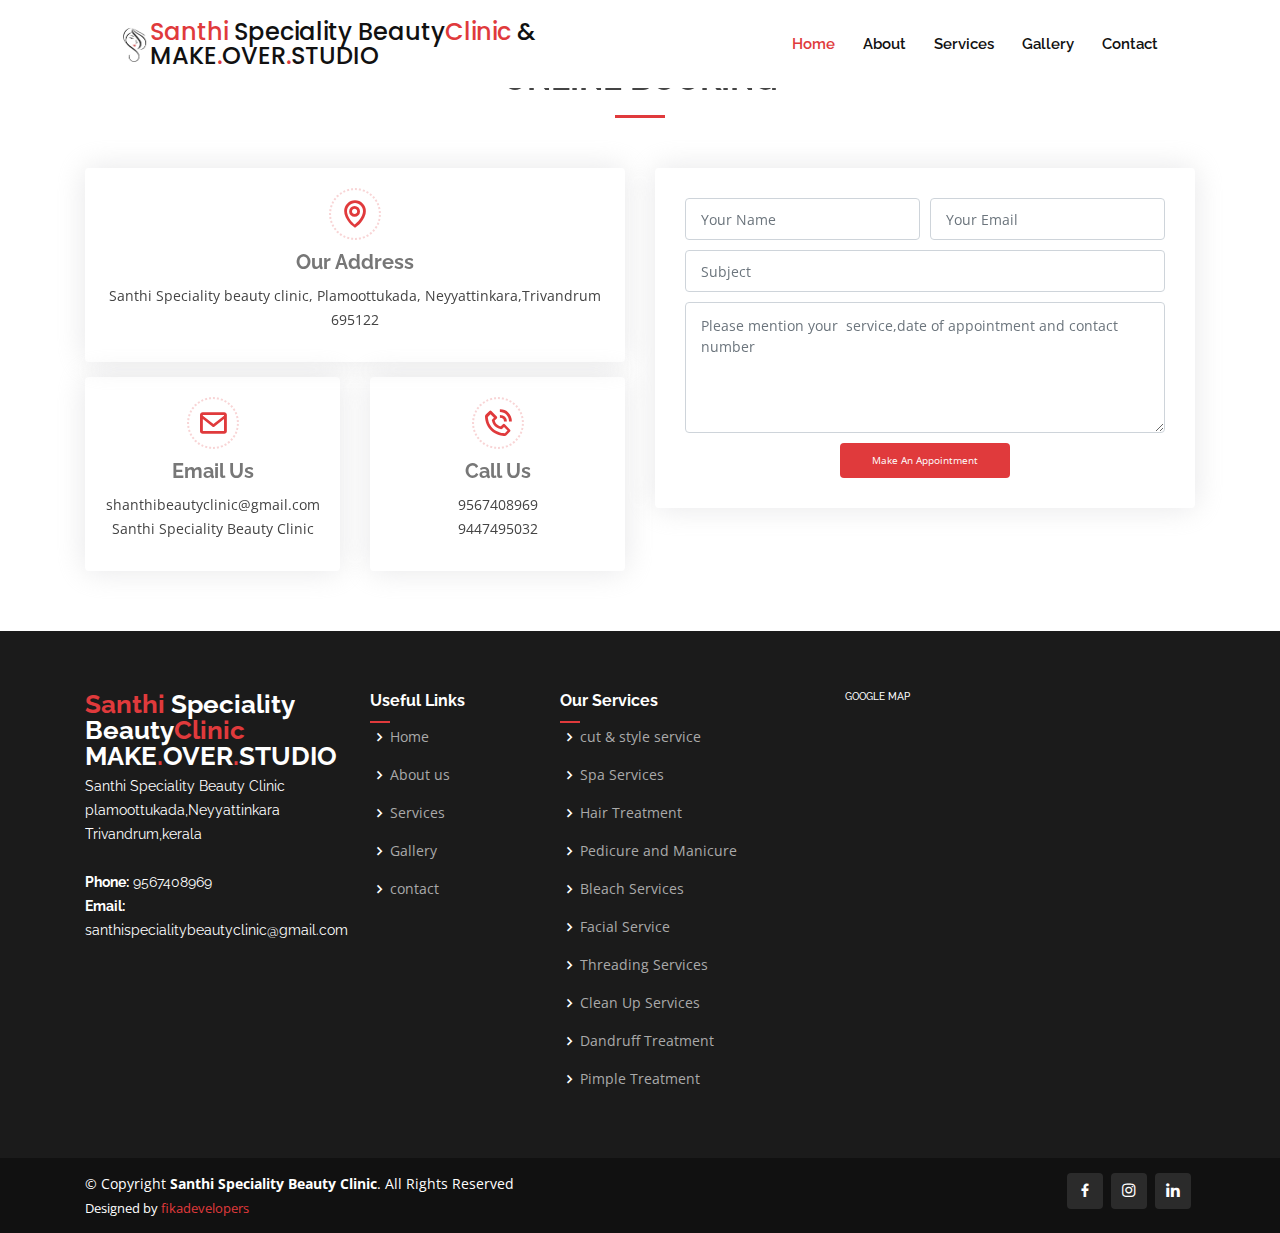
<file: appointment.html>
<!DOCTYPE html>
<html lang="en">

<head>
	<meta charset="utf-8">
	<meta http-equiv="X-UA-Compatible" content="IE=edge">
	<meta name="viewport" content="width=device-width, initial-scale=1">
	<!-- The above 3 meta tags *must* come first in the head; any other head content must come *after* these tags -->

	<title> Online Booking </title>

	<!-- Google font -->
	<link href="https://fonts.googleapis.com/css?family=Cabin:400,700" rel="stylesheet">

	<!-- Bootstrap -->
	<link type="text/css" rel="stylesheet" href="css/bootstrap.min.css" />

	<!-- Custom stlylesheet -->
	<link type="text/css" rel="stylesheet" href="css/style.css" />

	<!-- HTML5 shim and Respond.js for IE8 support of HTML5 elements and media queries -->
	<!-- WARNING: Respond.js doesn't work if you view the page via file:// -->
	<!--[if lt IE 9]>
		  <script src="https://oss.maxcdn.com/html5shiv/3.7.3/html5shiv.min.js"></script>
		  <script src="https://oss.maxcdn.com/respond/1.4.2/respond.min.js"></script>
		<![endif]-->
<!-- Favicons -->
<link href="assets/img/LOGO.png" rel="icon">
<link href="assets/img/LOGO.png" rel="apple-touch-icon">

<!-- Google Fonts -->
<link href="https://fonts.googleapis.com/css?family=Open+Sans:300,300i,400,400i,600,600i,700,700i|Raleway:300,300i,400,400i,500,500i,600,600i,700,700i|Poppins:300,300i,400,400i,500,500i,600,600i,700,700i" rel="stylesheet">

<!-- Vendor CSS Files -->
<link href="assets/vendor/bootstrap/css/bootstrap.min.css" rel="stylesheet">
<link href="assets/vendor/icofont/icofont.min.css" rel="stylesheet">
<link href="assets/vendor/boxicons/css/boxicons.min.css" rel="stylesheet">
<link href="assets/vendor/owl.carousel/assets/owl.carousel.min.css" rel="stylesheet">
<link href="assets/vendor/remixicon/remixicon.css" rel="stylesheet">
<link href="assets/vendor/venobox/venobox.css" rel="stylesheet">
<link href="assets/vendor/aos/aos.css" rel="stylesheet">

<!-- Template Main CSS File -->
<link href="assets/css/style.css" rel="stylesheet">
<!--ajax library-->
<script src="https://ajax.googleapis.com/ajax/libs/jquery/3.5.1/jquery.min.js"></script>
</head>

<body>
   <!-- ======= Header ======= -->
   <header id="header" class="fixed-top">
    <div class="container-fluid">
      <div class="row justify-content-center">
        <div class="col-xl-10 d-flex align-items-center">
          <a href="index.html" class="logo mr-auto"><img src="assets/img/LOGO.png" alt=""><h1 class="logo mr-auto"><a href="index.html"><span>Santhi</span> Speciality Beauty<span>Clinic</span> & MAKE<span>.</span>OVER<span>.</span>STUDIO</a></h1></a>
          <!-- Uncomment below if you prefer to use an image logo -->
          <!-- <a href="index.html" class="logo mr-auto"><img src="assets/img/logo.png" alt=""></a>-->
&nbsp&nbsp&nbsp
          <nav class="nav-menu d-none d-lg-block">
            <ul>
              <li class="active"><a href="index.html">Home</a></li>
              <li><a href="./#about">About</a></li>
              <li><a href="./#services">Services</a></li>
              <li><a href="./#portfolio">Gallery</a></li>
              <li><a href="./#contact">Contact</a></li>
            </ul>
          </nav><!-- .nav-menu -->

          
        </div>
      </div>

    </div>
  </header><!-- End Header -->
<!--	<div id="booking" class="section">
		<div class="section-center">
			<div class="container">
				<div class="row">
					<div class="booking-form">
						<div class="booking-bg"></div>
						<form action=""  id="submit-form" >
							<div class="form-header">
								<h2></h2>
							</div>
							<div class="row">
								<div class="col-md-6">
									<div class="form-group">
										<span class="form-label">Appointment's Date</span>
										<input class="form-control" type="date" required>
									</div>
								</div>
								<div class="col-md-6">
									<div class="form-group">
										<span class="form-label">Appointment's Time</span>
										<input class="form-control" type="time" required>
									</div>
								</div>
							</div>
							<div class="row">
								<div class="col-md-6">
									<div class="form-group">
										<span class="form-label">Firstname</span>
										<input class="form-control" type="Firstname" placeholder="Enter Firstname">
									</div>
								</div>
								<div class="col-md-6">
									<div class="form-group">
										<span class="form-label">Lastname</span>
										<input class="form-control" type="Lastname" placeholder="Enter Lastname">
									</div>
								</div>
							</div>
							<div class="form-group">
								<span class="form-label">Email</span>
								<input class="form-control" type="email" placeholder="Enter your email">
							</div>
							<div class="form-group">
								<span class="form-label">Phone</span>
								<input class="form-control" type="tel" placeholder="Enter your phone number">
							</div>
							<div class="form-btn">
								<button class="submit-btn">Book Now</button>
							</div>
						</form>
					</div>
				</div>
			</div>
		</div>
	</div>-->



<!-- ======= Contact Section ======= -->
<section id="contact" class="contact">
  <div class="container" data-aos="fade-up">
    <div class="section-title">
      <h2>Online Booking</h2>
      
    </div>
   

    <div class="row" data-aos="fade-up" data-aos-delay="100">

      <div class="col-lg-6">

        <div class="row">
          <div class="col-md-12">
            <div class="info-box">
              <i class="bx bx-map"></i>
              <h3>Our Address</h3>
              <p>Santhi Speciality beauty clinic, Plamoottukada, Neyyattinkara,Trivandrum 695122</p>
            </div>
          </div>
          <div class="col-md-6">
            <div class="info-box mt-4">
              <i class="bx bx-envelope"></i>
              <h3>Email Us</h3>
              <p>shanthibeautyclinic@gmail.com<br>Santhi Speciality Beauty Clinic</p>
            </div>
          </div>
          <div class="col-md-6">
            <div class="info-box mt-4">
              <i class="bx bx-phone-call"></i>
              <h3>Call Us</h3>
              <p>9567408969<br>9447495032</p>
            </div>
          </div>
        </div>

      </div>

      <div class="col-lg-6">
        <form action=""  id="submit-form" class="php-email-form">
          <div class="form-row">
            <div class="col form-group">
              <input type="text" name="name" class="form-control" id="name" placeholder="Your Name" data-rule="minlen:4" data-msg="Please enter at least 4 chars" />
              <div class="validate"></div>
            </div>
            <div class="col form-group">
              <input type="email" class="form-control" name="email" id="email" placeholder="Your Email" data-rule="email" data-msg="Please enter a valid email" />
              <div class="validate"></div>
            </div>
          </div>
        
          <div class="form-group">
            <input type="text" class="form-control" name="subject" id="subject" placeholder="Subject" data-rule="minlen:4" data-msg="Please enter at least 8 chars of subject" />
            <div class="validate"></div>
          </div>
          <div class="form-group">
            <textarea class="form-control" name="message" rows="5" data-rule="required" data-msg="Please write something for us" placeholder="Please mention your  service,date of appointment and contact number"></textarea>
            <div class="validate"></div>
          </div>
          
          <div class="text-center"><button type="submit">Make An Appointment</button></div>
        </form>
      </div>

    </div>

  </div>
</section><!-- End Contact Section -->

  <footer id="footer">

    <div class="footer-top">
      <div class="container">
        <div class="row">

          <div class="col-lg-3 col-md-6 footer-contact">
            <h3><span>Santhi</span> Speciality Beauty<span>Clinic</span> MAKE<span>.</span>OVER<span>.</span>STUDIO</h3>
            <p>
              Santhi Speciality Beauty Clinic <br>
              plamoottukada,Neyyattinkara<br>
              Trivandrum,kerala <br><br>
              <strong>Phone:</strong> 9567408969<br>
              <strong>Email:</strong> santhispecialitybeautyclinic@gmail.com<br>
            </p>
          </div>

          <div class="col-lg-2 col-md-6 footer-links">
            <h4>Useful Links</h4>
            <ul>
              <li><i class="bx bx-chevron-right"></i> <a href="#">Home</a></li>
              <li><i class="bx bx-chevron-right"></i> <a href="#about">About us</a></li>
              <li><i class="bx bx-chevron-right"></i> <a href="#service">Services</a></li>
              <li><i class="bx bx-chevron-right"></i> <a href="#portfolio">Gallery</a></li>
              <li><i class="bx bx-chevron-right"></i> <a href="#contact">contact</a></li>
            </ul>
          </div>

          <div class="col-lg-3 col-md-6 footer-links">
            <h4>Our Services</h4>
            <ul>
              <li><i class="bx bx-chevron-right"></i> <a href="#">cut & style service</a></li>
              <li><i class="bx bx-chevron-right"></i> <a href="#">Spa Services</a></li>
              <li><i class="bx bx-chevron-right"></i> <a href="#">Hair Treatment</a></li>
              <li><i class="bx bx-chevron-right"></i> <a href="#">Pedicure and Manicure</a></li>
              <li><i class="bx bx-chevron-right"></i> <a href="#">Bleach Services</a></li>
              <li><i class="bx bx-chevron-right"></i> <a href="#">Facial Service</a></li>
              <li><i class="bx bx-chevron-right"></i> <a href="#">Threading Services</a></li>
              <li><i class="bx bx-chevron-right"></i> <a href="#">Clean Up Services</a></li>
              <li><i class="bx bx-chevron-right"></i> <a href="#">Dandruff Treatment</a></li>
              <li><i class="bx bx-chevron-right"></i> <a href="#">Pimple Treatment</a></li>
            </ul>
          </div>


          
          <div class="col-xs-6 col-md-4">
            <h6>GOOGLE MAP</h6>
  
  
            <div class="mapouter"><div class="gmap_canvas"><iframe width="350" height="200" id="gmap_canvas" src="https://maps.google.com/maps?q=santhi%20speciality%20beauti%20clinic%20plamootukada&t=k&z=13&ie=UTF8&iwloc=&output=embed" frameborder="0" scrolling="no" marginheight="0" marginwidth="0"></iframe><a href="https://2piratebay.org"></a><br><style>.mapouter{position:relative;text-align:right;height:200px;width:350px;}</style><a href="https://www.embedgooglemap.net"></a><style>.gmap_canvas {overflow:hidden;background:none!important;height:200px;width:350px;}</style></div></div>
  
          </div>

        </div>
      </div>
    </div>

    <div class="container d-md-flex py-4">

      <div class="mr-md-auto text-center text-md-left">
        <div class="copyright">
          &copy; Copyright <strong><span>Santhi Speciality Beauty Clinic</span></strong>. All Rights Reserved
        </div>
        <div class="credits">
          <!-- All the links in the footer should remain intact. -->
          <!-- You can delete the links only if you purchased the pro version. -->
          <!-- Licensing information: https://bootstrapmade.com/license/ -->
          <!-- Purchase the pro version with working PHP/AJAX contact form: https://bootstrapmade.com/presento-bootstrap-corporate-template/ -->
          Designed by <a href="https://fikadevelopers.com/">fikadevelopers</a>
        </div>
      </div>
      <div class="social-links text-center text-md-right pt-3 pt-md-0">
    
        <a href="https://www.facebook.com/Santhi-Speciality-Beauty-Clinic-1106026606133591/" class="facebook"><i class="bx bxl-facebook"></i></a>
        <a href="https://instagram.com/santhibeautyclinic?utm_medium=copy_link" class="instagram"><i class="bx bxl-instagram"></i></a>
        
        <a href="#" class="linkedin"><i class="bx bxl-linkedin"></i></a>
      </div>
    </div>
  </footer><!-- End Footer -->
<!---->
 <!-- Vendor JS Files -->
  <script src="assets/vendor/jquery/jquery.min.js"></script>
  <script src="assets/vendor/bootstrap/js/bootstrap.bundle.min.js"></script>
  <script src="assets/vendor/jquery.easing/jquery.easing.min.js"></script>
  <script src="assets/vendor/php-email-form/validate.js"></script>
  <script src="assets/vendor/owl.carousel/owl.carousel.min.js"></script>
  <script src="assets/vendor/waypoints/jquery.waypoints.min.js"></script>
  <script src="assets/vendor/counterup/counterup.min.js"></script>
  <script src="assets/vendor/isotope-layout/isotope.pkgd.min.js"></script>
  <script src="assets/vendor/venobox/venobox.min.js"></script>
  <script src="assets/vendor/aos/aos.js"></script>

  <!-- Template Main JS File -->
  <script src="assets/js/main.js"></script>


  <script>
    $("#submit-form").submit((e)=>{
        e.preventDefault()
        $.ajax({
            url:"https://script.google.com/macros/s/AKfycbwQXCkNASXI5ERCPIGxm68WOW_1FA7B3oCCD3cyff5XKq1MmTfl12uyf1Eqk1_pYp0/exec",
            data:$("#submit-form").serialize(),
            method:"post",
            success:function (response){
                alert("Form submitted successfully")
                window.location.reload()
                //window.location.href="https://google.com"
            },
            error:function (err){
                alert("Something Error")

            }
        })
    })
</script>
</body>
</html>
</file>
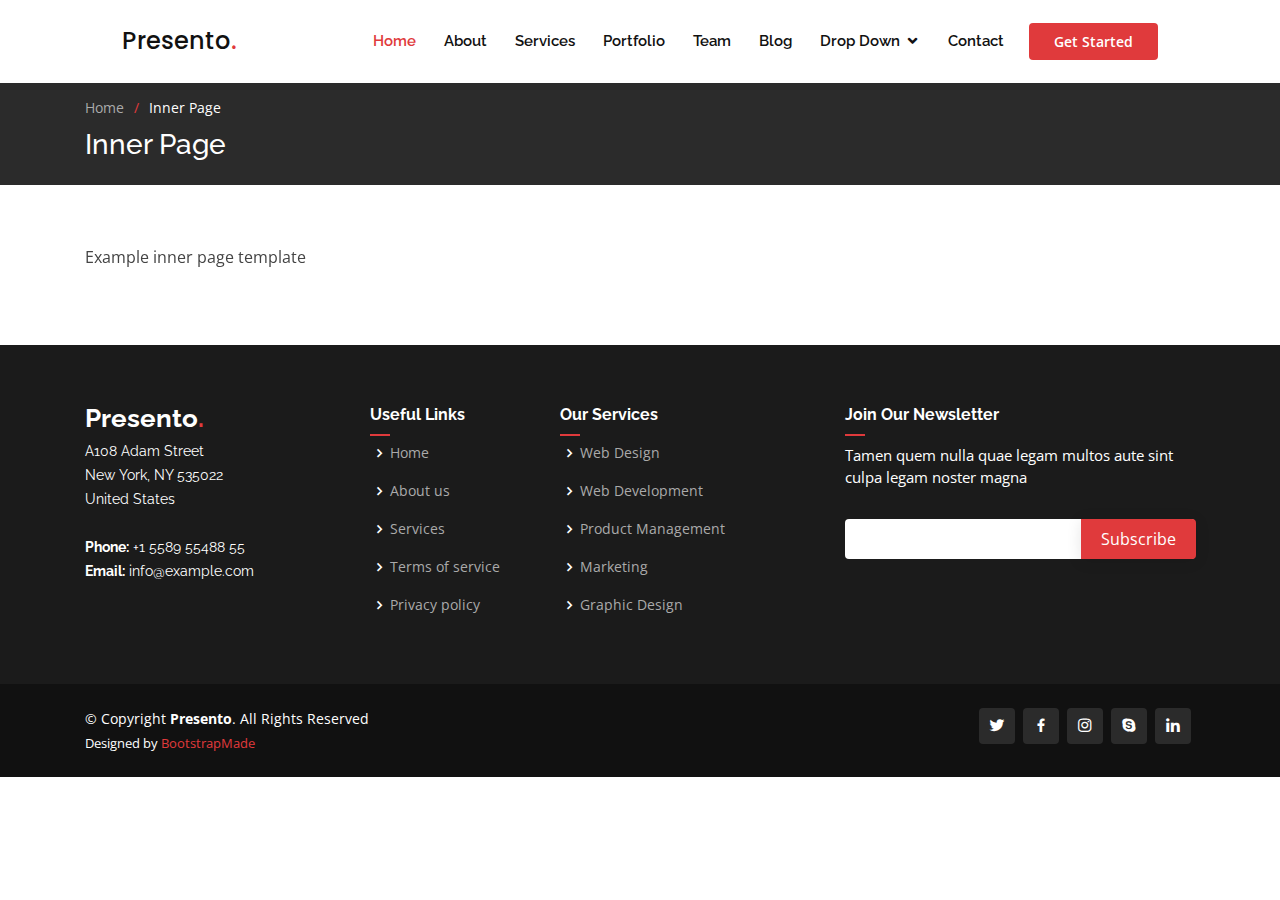
<file: inner-page.html>
<!DOCTYPE html>
<html lang="en">

<head>
  <meta charset="utf-8">
  <meta content="width=device-width, initial-scale=1.0" name="viewport">

  <title>Inner Page - Presento Bootstrap Template</title>
  <meta content="" name="description">
  <meta content="" name="keywords">

  <!-- Favicons -->
  <link href="assets/img/favicon.png" rel="icon">
  <link href="assets/img/apple-touch-icon.png" rel="apple-touch-icon">

  <!-- Google Fonts -->
  <link href="https://fonts.googleapis.com/css?family=Open+Sans:300,300i,400,400i,600,600i,700,700i|Raleway:300,300i,400,400i,500,500i,600,600i,700,700i|Poppins:300,300i,400,400i,500,500i,600,600i,700,700i" rel="stylesheet">

  <!-- Vendor CSS Files -->
  <link href="assets/vendor/bootstrap/css/bootstrap.min.css" rel="stylesheet">
  <link href="assets/vendor/icofont/icofont.min.css" rel="stylesheet">
  <link href="assets/vendor/boxicons/css/boxicons.min.css" rel="stylesheet">
  <link href="assets/vendor/owl.carousel/assets/owl.carousel.min.css" rel="stylesheet">
  <link href="assets/vendor/remixicon/remixicon.css" rel="stylesheet">
  <link href="assets/vendor/venobox/venobox.css" rel="stylesheet">
  <link href="assets/vendor/aos/aos.css" rel="stylesheet">

  <!-- Template Main CSS File -->
  <link href="assets/css/style.css" rel="stylesheet">

  <!-- =======================================================
  * Template Name: Presento - v1.1.1
  * Template URL: https://bootstrapmade.com/presento-bootstrap-corporate-template/
  * Author: BootstrapMade.com
  * License: https://bootstrapmade.com/license/
  ======================================================== -->
</head>

<body>

  <!-- ======= Header ======= -->
  <header id="header" class="fixed-top">
    <div class="container-fluid">
      <div class="row justify-content-center">
        <div class="col-xl-10 d-flex align-items-center">
          <h1 class="logo mr-auto"><a href="index.html">Presento<span>.</span></a></h1>
          <!-- Uncomment below if you prefer to use an image logo -->
          <!-- <a href="index.html" class="logo mr-auto"><img src="assets/img/logo.png" alt=""></a>-->

          <nav class="nav-menu d-none d-lg-block">
            <ul>
              <li class="active"><a href="#header">Home</a></li>
              <li><a href="#about">About</a></li>
              <li><a href="#services">Services</a></li>
              <li><a href="#portfolio">Portfolio</a></li>
              <li><a href="#team">Team</a></li>
              <li><a href="blog.html">Blog</a></li>
              <li class="drop-down"><a href="">Drop Down</a>
                <ul>
                  <li><a href="#">Drop Down 1</a></li>
                  <li class="drop-down"><a href="#">Deep Drop Down</a>
                    <ul>
                      <li><a href="#">Deep Drop Down 1</a></li>
                      <li><a href="#">Deep Drop Down 2</a></li>
                      <li><a href="#">Deep Drop Down 3</a></li>
                      <li><a href="#">Deep Drop Down 4</a></li>
                      <li><a href="#">Deep Drop Down 5</a></li>
                    </ul>
                  </li>
                  <li><a href="#">Drop Down 2</a></li>
                  <li><a href="#">Drop Down 3</a></li>
                  <li><a href="#">Drop Down 4</a></li>
                </ul>
              </li>
              <li><a href="#contact">Contact</a></li>
            </ul>
          </nav><!-- .nav-menu -->

          <a href="#about" class="get-started-btn scrollto">Get Started</a>
        </div>
      </div>

    </div>
  </header><!-- End Header -->

  <main id="main">

    <!-- ======= Breadcrumbs ======= -->
    <section class="breadcrumbs">
      <div class="container">

        <ol>
          <li><a href="index.html">Home</a></li>
          <li>Inner Page</li>
        </ol>
        <h2>Inner Page</h2>

      </div>
    </section><!-- End Breadcrumbs -->

    <section class="inner-page">
      <div class="container" data-aos="fade-up">
        <p>
          Example inner page template
        </p>
      </div>
    </section>

  </main><!-- End #main -->

  <!-- ======= Footer ======= -->
  <footer id="footer">

    <div class="footer-top">
      <div class="container">
        <div class="row">

          <div class="col-lg-3 col-md-6 footer-contact">
            <h3>Presento<span>.</span></h3>
            <p>
              A108 Adam Street <br>
              New York, NY 535022<br>
              United States <br><br>
              <strong>Phone:</strong> +1 5589 55488 55<br>
              <strong>Email:</strong> info@example.com<br>
            </p>
          </div>

          <div class="col-lg-2 col-md-6 footer-links">
            <h4>Useful Links</h4>
            <ul>
              <li><i class="bx bx-chevron-right"></i> <a href="#">Home</a></li>
              <li><i class="bx bx-chevron-right"></i> <a href="#">About us</a></li>
              <li><i class="bx bx-chevron-right"></i> <a href="#">Services</a></li>
              <li><i class="bx bx-chevron-right"></i> <a href="#">Terms of service</a></li>
              <li><i class="bx bx-chevron-right"></i> <a href="#">Privacy policy</a></li>
            </ul>
          </div>

          <div class="col-lg-3 col-md-6 footer-links">
            <h4>Our Services</h4>
            <ul>
              <li><i class="bx bx-chevron-right"></i> <a href="#">Web Design</a></li>
              <li><i class="bx bx-chevron-right"></i> <a href="#">Web Development</a></li>
              <li><i class="bx bx-chevron-right"></i> <a href="#">Product Management</a></li>
              <li><i class="bx bx-chevron-right"></i> <a href="#">Marketing</a></li>
              <li><i class="bx bx-chevron-right"></i> <a href="#">Graphic Design</a></li>
            </ul>
          </div>

          <div class="col-lg-4 col-md-6 footer-newsletter">
            <h4>Join Our Newsletter</h4>
            <p>Tamen quem nulla quae legam multos aute sint culpa legam noster magna</p>
            <form action="" method="post">
              <input type="email" name="email"><input type="submit" value="Subscribe">
            </form>
          </div>

        </div>
      </div>
    </div>

    <div class="container d-md-flex py-4">

      <div class="mr-md-auto text-center text-md-left">
        <div class="copyright">
          &copy; Copyright <strong><span>Presento</span></strong>. All Rights Reserved
        </div>
        <div class="credits">
          <!-- All the links in the footer should remain intact. -->
          <!-- You can delete the links only if you purchased the pro version. -->
          <!-- Licensing information: https://bootstrapmade.com/license/ -->
          <!-- Purchase the pro version with working PHP/AJAX contact form: https://bootstrapmade.com/presento-bootstrap-corporate-template/ -->
          Designed by <a href="https://bootstrapmade.com/">BootstrapMade</a>
        </div>
      </div>
      <div class="social-links text-center text-md-right pt-3 pt-md-0">
        <a href="#" class="twitter"><i class="bx bxl-twitter"></i></a>
        <a href="#" class="facebook"><i class="bx bxl-facebook"></i></a>
        <a href="#" class="instagram"><i class="bx bxl-instagram"></i></a>
        <a href="#" class="google-plus"><i class="bx bxl-skype"></i></a>
        <a href="#" class="linkedin"><i class="bx bxl-linkedin"></i></a>
      </div>
    </div>
  </footer><!-- End Footer -->

  <a href="#" class="back-to-top"><i class="icofont-simple-up"></i></a>

  <!-- Vendor JS Files -->
  <script src="assets/vendor/jquery/jquery.min.js"></script>
  <script src="assets/vendor/bootstrap/js/bootstrap.bundle.min.js"></script>
  <script src="assets/vendor/jquery.easing/jquery.easing.min.js"></script>
  <script src="assets/vendor/php-email-form/validate.js"></script>
  <script src="assets/vendor/owl.carousel/owl.carousel.min.js"></script>
  <script src="assets/vendor/waypoints/jquery.waypoints.min.js"></script>
  <script src="assets/vendor/counterup/counterup.min.js"></script>
  <script src="assets/vendor/isotope-layout/isotope.pkgd.min.js"></script>
  <script src="assets/vendor/venobox/venobox.min.js"></script>
  <script src="assets/vendor/aos/aos.js"></script>

  <!-- Template Main JS File -->
  <script src="assets/js/main.js"></script>

</body>

</html>
</file>
<file: css/style.css>
.section {
	position: relative;
	height: 100vh;
}

.section .section-center {
	position: absolute;
	top: 50%;
	left: 0;
	right: 0;
	-webkit-transform: translateY(-50%);
	transform: translateY(-50%);
}

#booking {
	font-family: 'Cabin', sans-serif;
	background-color: #f7f9fa;
}

.booking-form {
	position: relative;
	max-width: 642px;
	width: 100%;
	margin: auto;
	background: #fff;
	-webkit-box-shadow: 0px 5px 10px -5px rgba(0, 0, 0, 0.3);
	box-shadow: 0px 5px 10px -5px rgba(0, 0, 0, 0.3);
}

.booking-form>.booking-bg {
	position: absolute;
	left: 0px;
	top: 0px;
	bottom: 0px;
	width: 250px;
	background-image: url('../img/background.jpg');
	background-size: cover;
	background-position: center;
}

.booking-form>form {
	margin-left: 250px;
	padding: 30px;
	border: 1px solid #f9fafc;
	border-left: 0px;
}

.booking-form .form-header {
	margin-bottom: 30px;
}

.booking-form .form-header h2 {
	margin: 0;
	margin-bottom: 0px;
	font-weight: 700;
	color: #122244;
	font-size: 35px;
	text-transform: capitalize;
}

.booking-form .form-group {
	position: relative;
	margin-bottom: 20px;
}

.booking-form .form-control {
	background-color: #f7f9fa;
	height: 40px;
	padding: 0px 10px;
	border-radius: 0px;
	-webkit-transition: 0.2s;
	transition: 0.2s;
	color: #122244;
	border: 0px;
	font-size: 16px;
	font-weight: 700;
	-webkit-box-shadow: inset 0 1px 4px rgba(181, 193, 204, 0.3);
	box-shadow: inset 0 1px 4px rgba(181, 193, 204, 0.3);
}

.booking-form .form-control::-webkit-input-placeholder {
	color: #dde3e8;
}

.booking-form .form-control:-ms-input-placeholder {
	color: #dde3e8;
}

.booking-form .form-control::placeholder {
	color: #dde3e8;
}

.booking-form .form-control:focus {
	-webkit-box-shadow: inset 0 1px 4px rgba(181, 193, 204, 0.3);
	box-shadow: inset 0 1px 4px rgba(181, 193, 204, 0.3);
}

.booking-form input[type="date"].form-control:invalid {
	color: #dde3e8;
}

.booking-form select.form-control {
	-webkit-appearance: none;
	-moz-appearance: none;
	appearance: none;
}

.booking-form select.form-control+.select-arrow {
	position: absolute;
	right: 0px;
	bottom: 4px;
	width: 32px;
	line-height: 32px;
	height: 32px;
	text-align: center;
	pointer-events: none;
}

.booking-form select.form-control+.select-arrow:after {
	content: '\279C';
	display: block;
	-webkit-transform: rotate(90deg);
	transform: rotate(90deg);
	color: #dddee9;
	font-size: 14px;
}

.booking-form .form-label {
	color: #b5c1cc;
	font-weight: 700;
	-webkit-transition: 0.2s;
	transition: 0.2s;
	text-transform: uppercase;
	line-height: 24px;
	height: 24px;
	font-size: 14px;
	z-index: 1;
}

.booking-form .form-btn {
	margin-top: 10px;
}

.booking-form .submit-btn {
	color: #fff;
	background-color: #e03a3c;
	font-weight: 700;
	padding: 13px 35px;
	font-size: 16px;
	border: none;
	width: 100%;
}

@media only screen and (max-width: 480px) {
	.booking-form>.booking-bg {
		display: none;
	}
	.booking-form>form {
		margin-left: 0px;
	}
}
</file>
<file: assets/vendor/venobox/venobox.css>
/* ------ venobox.css --------*/
.vbox-overlay *, .vbox-overlay *:before, .vbox-overlay *:after{
    -webkit-backface-visibility: hidden;
    -webkit-box-sizing:border-box;
    -moz-box-sizing:border-box;
    box-sizing:border-box;
}
.vbox-overlay * { 
    -webkit-backface-visibility: visible;
    backface-visibility: visible;
}
.vbox-overlay{
    display: -webkit-flex;
    display: flex;
    -webkit-flex-direction: column;
    flex-direction: column;
    -webkit-justify-content: center;
    justify-content: center;
    -webkit-align-items: center;
    align-items: center;
    position: fixed;
    left: 0;
    top: 0;
    bottom: 0;
    right: 0;
    z-index: 999999;
}

/* ----- navigation ----- */
.vbox-title{
    width: 100%;
    height: 40px;
    float: left;
    text-align: center;
    line-height: 28px;
    font-size: 12px;
    padding: 6px 50px;
    overflow: hidden;
    position: fixed;
    display: none;
    left: 0;
    z-index: 89;
}
.vbox-close{
    cursor: pointer;
    position: fixed;
    top: -1px;
    right: 0;
    width: 50px;
    height: 40px;
    padding: 6px;
    display: block;
    background-position:10px center;
    overflow: hidden;
    font-size: 24px;
    line-height: 1;
    text-align: center;
    z-index: 99;
}
.vbox-left{
    cursor: pointer;
    position: fixed;
    left: 0;
    height: 40px;
    overflow: hidden;
    line-height: 28px;
    font-size: 12px;
    z-index: 99;
    display: flex;
    align-items:center;
}
.vbox-num{
    display: inline-block;
    margin: 6px 0 6px 15px;
}
/* ----- Social share ----- */
.vbox-share{
    line-height: 28px;
    font-size: 12px;
    overflow: hidden;
    position: fixed;
    left: 0;
    z-index: 98;
    display: flex;
    align-items:center;
    justify-content: center;
    width: 100%;
    text-align: center;
}
.vbox-share svg{
    max-height: 28px;
    width: 28px;
    z-index: 10;
    margin-left: 12px;
    margin-top: 6px;
    margin-bottom: 6px;
    vertical-align: middle;
}


/* ----- navigation ARROWS ----- */
.vbox-next, .vbox-prev{
    position: fixed;
    top: 50%;
    margin-top: -15px;
    overflow: hidden;
    cursor: pointer;
    display: block;
    width: 45px;
    height: 45px;
    z-index: 99;
}
.vbox-next span, .vbox-prev span{
    position: relative;
    width: 20px;
    height: 20px;
    border: 2px solid transparent;
    border-top-color: #B6B6B6;
    border-right-color: #B6B6B6;
    text-indent: -100px;
    position: absolute;
    top: 8px;
    display: block;
}
.vbox-prev{
    left: 15px;
}
.vbox-next{
    right: 15px;
}
.vbox-prev span{
    left: 10px;
    -ms-transform: rotate(-135deg);
    -webkit-transform: rotate(-135deg);
    transform: rotate(-135deg);
}
.vbox-next span{
    -ms-transform: rotate(45deg);
    -webkit-transform: rotate(45deg);
    transform: rotate(45deg);
    right: 10px;
}
/* ------- inline window ------ */
.vbox-inline{
    width: 420px;
    height: 315px;
    height: 70vh;
    padding: 10px;
    background: #fff;
    margin: 0 auto;
    overflow: auto;
    text-align: left;
}
/* ------- Video & iFrames window ------ */
.venoframe{
    max-width: 100%;
    width: 100%;
    border: none;
    width: 100%;
    height: 260px;
    height: 70vh;
}
.venoframe.vbvid{
    height: 260px;
}
@media (min-width: 768px) {
    .venoframe, .vbox-inline{
        width: 90%;
        height: 360px;
        height: 70vh;
    }
    .venoframe.vbvid{
        width: 640px;
        height: 360px;
    }
}
@media (min-width: 992px) {
    .venoframe, .vbox-inline{
        max-width: 1200px;
        width: 80%;
        height: 540px;
        height: 70vh;
    }
    .venoframe.vbvid{
        width: 960px;
        height: 540px;
    }
}
/* 
Please do NOT edit this part! 
or at least read this note: http://i.imgur.com/7C0ws9e.gif
*/
.vbox-open{
    overflow: hidden;
}
.vbox-container{
    position: absolute;
    left: 0;
    right: 0;
    top: 0;
    bottom: 0;
    overflow-x: hidden;
    overflow-y: scroll;
    overflow-scrolling: touch;
    -webkit-overflow-scrolling: touch;
    z-index: 20;
    max-height: 100%;

}

.vbox-content{
    text-align: center;
    float: left;
    width: 100%;
    position: relative;
    overflow: hidden;
    padding: 20px 4%;
}
.vbox-container img{
    max-width: 100%;
    height: auto;
}
.vbox-figlio{
    box-shadow: 0 0 12px rgba(0,0,0,0.19), 0 6px 6px rgba(0,0,0,0.23);
    max-width: 100%;
    text-align: initial;
}
img.vbox-figlio{
    -webkit-user-select: none;
-khtml-user-select: none;
-moz-user-select: none;
-o-user-select: none;
user-select: none;
}
.vbox-content.swipe-left{
    margin-left: -200px !important;
}
.vbox-content.swipe-right{
    margin-left: 200px !important;
}
.vbox-animated{
    webkit-transition: margin 300ms ease-out;
    transition: margin 300ms ease-out;
}

/* ---------- preloader ----------
 * SPINKIT 
 * http://tobiasahlin.com/spinkit/
-------------------------------- */
.sk-double-bounce,.sk-rotating-plane{width:40px;height:40px;margin:40px auto}.sk-rotating-plane{background-color:#333;-webkit-animation:sk-rotatePlane 1.2s infinite ease-in-out;animation:sk-rotatePlane 1.2s infinite ease-in-out}@-webkit-keyframes sk-rotatePlane{0%{-webkit-transform:perspective(120px) rotateX(0) rotateY(0);transform:perspective(120px) rotateX(0) rotateY(0)}50%{-webkit-transform:perspective(120px) rotateX(-180.1deg) rotateY(0);transform:perspective(120px) rotateX(-180.1deg) rotateY(0)}100%{-webkit-transform:perspective(120px) rotateX(-180deg) rotateY(-179.9deg);transform:perspective(120px) rotateX(-180deg) rotateY(-179.9deg)}}@keyframes sk-rotatePlane{0%{-webkit-transform:perspective(120px) rotateX(0) rotateY(0);transform:perspective(120px) rotateX(0) rotateY(0)}50%{-webkit-transform:perspective(120px) rotateX(-180.1deg) rotateY(0);transform:perspective(120px) rotateX(-180.1deg) rotateY(0)}100%{-webkit-transform:perspective(120px) rotateX(-180deg) rotateY(-179.9deg);transform:perspective(120px) rotateX(-180deg) rotateY(-179.9deg)}}.sk-double-bounce{position:relative}.sk-double-bounce .sk-child{width:100%;height:100%;border-radius:50%;background-color:#333;opacity:.6;position:absolute;top:0;left:0;-webkit-animation:sk-doubleBounce 2s infinite ease-in-out;animation:sk-doubleBounce 2s infinite ease-in-out}.sk-chasing-dots .sk-child,.sk-spinner-pulse,.sk-three-bounce .sk-child{background-color:#333;border-radius:100%}.sk-double-bounce .sk-double-bounce2{-webkit-animation-delay:-1s;animation-delay:-1s}@-webkit-keyframes sk-doubleBounce{0%,100%{-webkit-transform:scale(0);transform:scale(0)}50%{-webkit-transform:scale(1);transform:scale(1)}}@keyframes sk-doubleBounce{0%,100%{-webkit-transform:scale(0);transform:scale(0)}50%{-webkit-transform:scale(1);transform:scale(1)}}.sk-wave{margin:40px auto;width:50px;height:40px;text-align:center;font-size:10px}.sk-wave .sk-rect{background-color:#333;height:100%;width:6px;display:inline-block;-webkit-animation:sk-waveStretchDelay 1.2s infinite ease-in-out;animation:sk-waveStretchDelay 1.2s infinite ease-in-out}.sk-wave .sk-rect1{-webkit-animation-delay:-1.2s;animation-delay:-1.2s}.sk-wave .sk-rect2{-webkit-animation-delay:-1.1s;animation-delay:-1.1s}.sk-wave .sk-rect3{-webkit-animation-delay:-1s;animation-delay:-1s}.sk-wave .sk-rect4{-webkit-animation-delay:-.9s;animation-delay:-.9s}.sk-wave .sk-rect5{-webkit-animation-delay:-.8s;animation-delay:-.8s}@-webkit-keyframes sk-waveStretchDelay{0%,100%,40%{-webkit-transform:scaleY(.4);transform:scaleY(.4)}20%{-webkit-transform:scaleY(1);transform:scaleY(1)}}@keyframes sk-waveStretchDelay{0%,100%,40%{-webkit-transform:scaleY(.4);transform:scaleY(.4)}20%{-webkit-transform:scaleY(1);transform:scaleY(1)}}.sk-wandering-cubes{margin:40px auto;width:40px;height:40px;position:relative}.sk-wandering-cubes .sk-cube{background-color:#333;width:10px;height:10px;position:absolute;top:0;left:0;-webkit-animation:sk-wanderingCube 1.8s ease-in-out -1.8s infinite both;animation:sk-wanderingCube 1.8s ease-in-out -1.8s infinite both}.sk-chasing-dots,.sk-spinner-pulse{width:40px;height:40px;margin:40px auto}.sk-wandering-cubes .sk-cube2{-webkit-animation-delay:-.9s;animation-delay:-.9s}@-webkit-keyframes sk-wanderingCube{0%{-webkit-transform:rotate(0);transform:rotate(0)}25%{-webkit-transform:translateX(30px) rotate(-90deg) scale(.5);transform:translateX(30px) rotate(-90deg) scale(.5)}50%{-webkit-transform:translateX(30px) translateY(30px) rotate(-179deg);transform:translateX(30px) translateY(30px) rotate(-179deg)}50.1%{-webkit-transform:translateX(30px) translateY(30px) rotate(-180deg);transform:translateX(30px) translateY(30px) rotate(-180deg)}75%{-webkit-transform:translateX(0) translateY(30px) rotate(-270deg) scale(.5);transform:translateX(0) translateY(30px) rotate(-270deg) scale(.5)}100%{-webkit-transform:rotate(-360deg);transform:rotate(-360deg)}}@keyframes sk-wanderingCube{0%{-webkit-transform:rotate(0);transform:rotate(0)}25%{-webkit-transform:translateX(30px) rotate(-90deg) scale(.5);transform:translateX(30px) rotate(-90deg) scale(.5)}50%{-webkit-transform:translateX(30px) translateY(30px) rotate(-179deg);transform:translateX(30px) translateY(30px) rotate(-179deg)}50.1%{-webkit-transform:translateX(30px) translateY(30px) rotate(-180deg);transform:translateX(30px) translateY(30px) rotate(-180deg)}75%{-webkit-transform:translateX(0) translateY(30px) rotate(-270deg) scale(.5);transform:translateX(0) translateY(30px) rotate(-270deg) scale(.5)}100%{-webkit-transform:rotate(-360deg);transform:rotate(-360deg)}}.sk-spinner-pulse{-webkit-animation:sk-pulseScaleOut 1s infinite ease-in-out;animation:sk-pulseScaleOut 1s infinite ease-in-out}@-webkit-keyframes sk-pulseScaleOut{0%{-webkit-transform:scale(0);transform:scale(0)}100%{-webkit-transform:scale(1);transform:scale(1);opacity:0}}@keyframes sk-pulseScaleOut{0%{-webkit-transform:scale(0);transform:scale(0)}100%{-webkit-transform:scale(1);transform:scale(1);opacity:0}}.sk-chasing-dots{position:relative;text-align:center;-webkit-animation:sk-chasingDotsRotate 2s infinite linear;animation:sk-chasingDotsRotate 2s infinite linear}.sk-chasing-dots .sk-child{width:60%;height:60%;display:inline-block;position:absolute;top:0;-webkit-animation:sk-chasingDotsBounce 2s infinite ease-in-out;animation:sk-chasingDotsBounce 2s infinite ease-in-out}.sk-chasing-dots .sk-dot2{top:auto;bottom:0;-webkit-animation-delay:-1s;animation-delay:-1s}@-webkit-keyframes sk-chasingDotsRotate{100%{-webkit-transform:rotate(360deg);transform:rotate(360deg)}}@keyframes sk-chasingDotsRotate{100%{-webkit-transform:rotate(360deg);transform:rotate(360deg)}}@-webkit-keyframes sk-chasingDotsBounce{0%,100%{-webkit-transform:scale(0);transform:scale(0)}50%{-webkit-transform:scale(1);transform:scale(1)}}@keyframes sk-chasingDotsBounce{0%,100%{-webkit-transform:scale(0);transform:scale(0)}50%{-webkit-transform:scale(1);transform:scale(1)}}.sk-three-bounce{margin:40px auto;width:80px;text-align:center}.sk-three-bounce .sk-child{width:20px;height:20px;display:inline-block;-webkit-animation:sk-three-bounce 1.4s ease-in-out 0s infinite both;animation:sk-three-bounce 1.4s ease-in-out 0s infinite both}.sk-circle .sk-child:before,.sk-fading-circle .sk-circle:before{display:block;border-radius:100%;content:'';background-color:#333}.sk-three-bounce .sk-bounce1{-webkit-animation-delay:-.32s;animation-delay:-.32s}.sk-three-bounce .sk-bounce2{-webkit-animation-delay:-.16s;animation-delay:-.16s}@-webkit-keyframes sk-three-bounce{0%,100%,80%{-webkit-transform:scale(0);transform:scale(0)}40%{-webkit-transform:scale(1);transform:scale(1)}}@keyframes sk-three-bounce{0%,100%,80%{-webkit-transform:scale(0);transform:scale(0)}40%{-webkit-transform:scale(1);transform:scale(1)}}.sk-circle{margin:40px auto;width:40px;height:40px;position:relative}.sk-circle .sk-child{width:100%;height:100%;position:absolute;left:0;top:0}.sk-circle .sk-child:before{margin:0 auto;width:15%;height:15%;-webkit-animation:sk-circleBounceDelay 1.2s infinite ease-in-out both;animation:sk-circleBounceDelay 1.2s infinite ease-in-out both}.sk-circle .sk-circle2{-webkit-transform:rotate(30deg);-ms-transform:rotate(30deg);transform:rotate(30deg)}.sk-circle .sk-circle3{-webkit-transform:rotate(60deg);-ms-transform:rotate(60deg);transform:rotate(60deg)}.sk-circle .sk-circle4{-webkit-transform:rotate(90deg);-ms-transform:rotate(90deg);transform:rotate(90deg)}.sk-circle .sk-circle5{-webkit-transform:rotate(120deg);-ms-transform:rotate(120deg);transform:rotate(120deg)}.sk-circle .sk-circle6{-webkit-transform:rotate(150deg);-ms-transform:rotate(150deg);transform:rotate(150deg)}.sk-circle .sk-circle7{-webkit-transform:rotate(180deg);-ms-transform:rotate(180deg);transform:rotate(180deg)}.sk-circle .sk-circle8{-webkit-transform:rotate(210deg);-ms-transform:rotate(210deg);transform:rotate(210deg)}.sk-circle .sk-circle9{-webkit-transform:rotate(240deg);-ms-transform:rotate(240deg);transform:rotate(240deg)}.sk-circle .sk-circle10{-webkit-transform:rotate(270deg);-ms-transform:rotate(270deg);transform:rotate(270deg)}.sk-circle .sk-circle11{-webkit-transform:rotate(300deg);-ms-transform:rotate(300deg);transform:rotate(300deg)}.sk-circle .sk-circle12{-webkit-transform:rotate(330deg);-ms-transform:rotate(330deg);transform:rotate(330deg)}.sk-circle .sk-circle2:before{-webkit-animation-delay:-1.1s;animation-delay:-1.1s}.sk-circle .sk-circle3:before{-webkit-animation-delay:-1s;animation-delay:-1s}.sk-circle .sk-circle4:before{-webkit-animation-delay:-.9s;animation-delay:-.9s}.sk-circle .sk-circle5:before{-webkit-animation-delay:-.8s;animation-delay:-.8s}.sk-circle .sk-circle6:before{-webkit-animation-delay:-.7s;animation-delay:-.7s}.sk-circle .sk-circle7:before{-webkit-animation-delay:-.6s;animation-delay:-.6s}.sk-circle .sk-circle8:before{-webkit-animation-delay:-.5s;animation-delay:-.5s}.sk-circle .sk-circle9:before{-webkit-animation-delay:-.4s;animation-delay:-.4s}.sk-circle .sk-circle10:before{-webkit-animation-delay:-.3s;animation-delay:-.3s}.sk-circle .sk-circle11:before{-webkit-animation-delay:-.2s;animation-delay:-.2s}.sk-circle .sk-circle12:before{-webkit-animation-delay:-.1s;animation-delay:-.1s}@-webkit-keyframes sk-circleBounceDelay{0%,100%,80%{-webkit-transform:scale(0);transform:scale(0)}40%{-webkit-transform:scale(1);transform:scale(1)}}@keyframes sk-circleBounceDelay{0%,100%,80%{-webkit-transform:scale(0);transform:scale(0)}40%{-webkit-transform:scale(1);transform:scale(1)}}.sk-cube-grid{width:40px;height:40px;margin:40px auto}.sk-cube-grid .sk-cube{width:33.33%;height:33.33%;background-color:#333;float:left;-webkit-animation:sk-cubeGridScaleDelay 1.3s infinite ease-in-out;animation:sk-cubeGridScaleDelay 1.3s infinite ease-in-out}.sk-cube-grid .sk-cube1{-webkit-animation-delay:.2s;animation-delay:.2s}.sk-cube-grid .sk-cube2{-webkit-animation-delay:.3s;animation-delay:.3s}.sk-cube-grid .sk-cube3{-webkit-animation-delay:.4s;animation-delay:.4s}.sk-cube-grid .sk-cube4{-webkit-animation-delay:.1s;animation-delay:.1s}.sk-cube-grid .sk-cube5{-webkit-animation-delay:.2s;animation-delay:.2s}.sk-cube-grid .sk-cube6{-webkit-animation-delay:.3s;animation-delay:.3s}.sk-cube-grid .sk-cube7{-webkit-animation-delay:0ms;animation-delay:0ms}.sk-cube-grid .sk-cube8{-webkit-animation-delay:.1s;animation-delay:.1s}.sk-cube-grid .sk-cube9{-webkit-animation-delay:.2s;animation-delay:.2s}@-webkit-keyframes sk-cubeGridScaleDelay{0%,100%,70%{-webkit-transform:scale3D(1,1,1);transform:scale3D(1,1,1)}35%{-webkit-transform:scale3D(0,0,1);transform:scale3D(0,0,1)}}@keyframes sk-cubeGridScaleDelay{0%,100%,70%{-webkit-transform:scale3D(1,1,1);transform:scale3D(1,1,1)}35%{-webkit-transform:scale3D(0,0,1);transform:scale3D(0,0,1)}}.sk-fading-circle{margin:40px auto;width:40px;height:40px;position:relative}.sk-fading-circle .sk-circle{width:100%;height:100%;position:absolute;left:0;top:0}.sk-fading-circle .sk-circle:before{margin:0 auto;width:15%;height:15%;-webkit-animation:sk-circleFadeDelay 1.2s infinite ease-in-out both;animation:sk-circleFadeDelay 1.2s infinite ease-in-out both}.sk-fading-circle .sk-circle2{-webkit-transform:rotate(30deg);-ms-transform:rotate(30deg);transform:rotate(30deg)}.sk-fading-circle .sk-circle3{-webkit-transform:rotate(60deg);-ms-transform:rotate(60deg);transform:rotate(60deg)}.sk-fading-circle .sk-circle4{-webkit-transform:rotate(90deg);-ms-transform:rotate(90deg);transform:rotate(90deg)}.sk-fading-circle .sk-circle5{-webkit-transform:rotate(120deg);-ms-transform:rotate(120deg);transform:rotate(120deg)}.sk-fading-circle .sk-circle6{-webkit-transform:rotate(150deg);-ms-transform:rotate(150deg);transform:rotate(150deg)}.sk-fading-circle .sk-circle7{-webkit-transform:rotate(180deg);-ms-transform:rotate(180deg);transform:rotate(180deg)}.sk-fading-circle .sk-circle8{-webkit-transform:rotate(210deg);-ms-transform:rotate(210deg);transform:rotate(210deg)}.sk-fading-circle .sk-circle9{-webkit-transform:rotate(240deg);-ms-transform:rotate(240deg);transform:rotate(240deg)}.sk-fading-circle .sk-circle10{-webkit-transform:rotate(270deg);-ms-transform:rotate(270deg);transform:rotate(270deg)}.sk-fading-circle .sk-circle11{-webkit-transform:rotate(300deg);-ms-transform:rotate(300deg);transform:rotate(300deg)}.sk-fading-circle .sk-circle12{-webkit-transform:rotate(330deg);-ms-transform:rotate(330deg);transform:rotate(330deg)}.sk-fading-circle .sk-circle2:before{-webkit-animation-delay:-1.1s;animation-delay:-1.1s}.sk-fading-circle .sk-circle3:before{-webkit-animation-delay:-1s;animation-delay:-1s}.sk-fading-circle .sk-circle4:before{-webkit-animation-delay:-.9s;animation-delay:-.9s}.sk-fading-circle .sk-circle5:before{-webkit-animation-delay:-.8s;animation-delay:-.8s}.sk-fading-circle .sk-circle6:before{-webkit-animation-delay:-.7s;animation-delay:-.7s}.sk-fading-circle .sk-circle7:before{-webkit-animation-delay:-.6s;animation-delay:-.6s}.sk-fading-circle .sk-circle8:before{-webkit-animation-delay:-.5s;animation-delay:-.5s}.sk-fading-circle .sk-circle9:before{-webkit-animation-delay:-.4s;animation-delay:-.4s}.sk-fading-circle .sk-circle10:before{-webkit-animation-delay:-.3s;animation-delay:-.3s}.sk-fading-circle .sk-circle11:before{-webkit-animation-delay:-.2s;animation-delay:-.2s}.sk-fading-circle .sk-circle12:before{-webkit-animation-delay:-.1s;animation-delay:-.1s}@-webkit-keyframes sk-circleFadeDelay{0%,100%,39%{opacity:0}40%{opacity:1}}@keyframes sk-circleFadeDelay{0%,100%,39%{opacity:0}40%{opacity:1}}.sk-folding-cube{margin:40px auto;width:40px;height:40px;position:relative;-webkit-transform:rotateZ(45deg);transform:rotateZ(45deg)}.sk-folding-cube .sk-cube{float:left;width:50%;height:50%;position:relative;-webkit-transform:scale(1.1);-ms-transform:scale(1.1);transform:scale(1.1)}.sk-folding-cube .sk-cube:before{content:'';position:absolute;top:0;left:0;width:100%;height:100%;background-color:#333;-webkit-animation:sk-foldCubeAngle 2.4s infinite linear both;animation:sk-foldCubeAngle 2.4s infinite linear both;-webkit-transform-origin:100% 100%;-ms-transform-origin:100% 100%;transform-origin:100% 100%}.sk-folding-cube .sk-cube2{-webkit-transform:scale(1.1) rotateZ(90deg);transform:scale(1.1) rotateZ(90deg)}.sk-folding-cube .sk-cube3{-webkit-transform:scale(1.1) rotateZ(180deg);transform:scale(1.1) rotateZ(180deg)}.sk-folding-cube .sk-cube4{-webkit-transform:scale(1.1) rotateZ(270deg);transform:scale(1.1) rotateZ(270deg)}.sk-folding-cube .sk-cube2:before{-webkit-animation-delay:.3s;animation-delay:.3s}.sk-folding-cube .sk-cube3:before{-webkit-animation-delay:.6s;animation-delay:.6s}.sk-folding-cube .sk-cube4:before{-webkit-animation-delay:.9s;animation-delay:.9s}@-webkit-keyframes sk-foldCubeAngle{0%,10%{-webkit-transform:perspective(140px) rotateX(-180deg);transform:perspective(140px) rotateX(-180deg);opacity:0}25%,75%{-webkit-transform:perspective(140px) rotateX(0);transform:perspective(140px) rotateX(0);opacity:1}100%,90%{-webkit-transform:perspective(140px) rotateY(180deg);transform:perspective(140px) rotateY(180deg);opacity:0}}@keyframes sk-foldCubeAngle{0%,10%{-webkit-transform:perspective(140px) rotateX(-180deg);transform:perspective(140px) rotateX(-180deg);opacity:0}25%,75%{-webkit-transform:perspective(140px) rotateX(0);transform:perspective(140px) rotateX(0);opacity:1}100%,90%{-webkit-transform:perspective(140px) rotateY(180deg);transform:perspective(140px) rotateY(180deg);opacity:0}}
</file>
<file: assets/css/style.css>
/**
* Template Name: Presento - v1.1.1
* Template URL: https://bootstrapmade.com/presento-bootstrap-corporate-template/
* Author: BootstrapMade.com
* License: https://bootstrapmade.com/license/
*/

/*--------------------------------------------------------------
# General
--------------------------------------------------------------*/
body {
  font-family: "Open Sans", sans-serif;
  color: #444444;
}

a {
  color: #e03a3c;
}

a:hover {
  color: #e76668;
  text-decoration: none;
}

h1, h2, h3, h4, h5, h6 {
  font-family: "Raleway", sans-serif;
}

/*--------------------------------------------------------------
# Back to top button
--------------------------------------------------------------*/
.back-to-top {
  position: fixed;
  display: none;
  right: 15px;
  bottom: 15px;
  z-index: 99999;
}

.back-to-top i {
  display: flex;
  align-items: center;
  justify-content: center;
  font-size: 24px;
  width: 40px;
  height: 40px;
  border-radius: 4px;
  background: #e03a3c;
  color: #fff;
  transition: all 0.4s;
}

.back-to-top i:hover {
  background: #e35052;
  color: #fff;
}

/*--------------------------------------------------------------
# Disable aos animation delay on mobile devices
--------------------------------------------------------------*/
@media screen and (max-width: 768px) {
  [data-aos-delay] {
    transition-delay: 0 !important;
  }
}

/*--------------------------------------------------------------
# Header
--------------------------------------------------------------*/
#header {
  background: #fff;
  transition: all 0.5s;
  z-index: 997;
  padding: 20px 0;
}

#header.header-scrolled {
  padding: 12px 0;
  box-shadow: 0px 2px 15px rgba(0, 0, 0, 0.1);
}

#header .logo {
  font-size: 24px;
  margin: 0;
  padding: 0;
  line-height: 1;
  font-weight: 500;
  font-family: "Poppins", sans-serif;
}

#header .logo a {
  color: #111111;
}

#header .logo a span {
  color: #e03a3c;
}


#header .logo img {
  max-height: 40px;
}

@media (max-width: 992px) {
  #header {
    padding: 12px 0;
  }
  #header .logo {
    font-size: 28px;
  }
}

/*--------------------------------------------------------------
# Navigation Menu
--------------------------------------------------------------*/
/* Desktop Navigation */
.nav-menu ul {
  margin: 0;
  padding: 0;
  list-style: none;
}

.nav-menu > ul {
  display: flex;
}

.nav-menu > ul > li {
  position: relative;
  white-space: nowrap;
  padding: 10px 0 10px 28px;
}

.nav-menu a {
  display: block;
  position: relative;
  color: #111111;
  transition: 0.3s;
  font-size: 15px;
  font-weight: 600;
  font-family: "Raleway", sans-serif;
}

.nav-menu a:hover, .nav-menu .active > a, .nav-menu li:hover > a {
  color: #e03a3c;
}

.nav-menu .drop-down ul {
  display: block;
  position: absolute;
  left: 14px;
  top: calc(100% + 30px);
  z-index: 99;
  opacity: 0;
  visibility: hidden;
  padding: 10px 0;
  background: #fff;
  box-shadow: 0px 0px 30px rgba(127, 137, 161, 0.25);
  transition: 0.3s;
}

.nav-menu .drop-down:hover > ul {
  opacity: 1;
  top: 100%;
  visibility: visible;
}

.nav-menu .drop-down li {
  min-width: 180px;
  position: relative;
}

.nav-menu .drop-down ul a {
  padding: 10px 20px;
  font-size: 14px;
  text-transform: none;
}

.nav-menu .drop-down ul a:hover, .nav-menu .drop-down ul .active > a, .nav-menu .drop-down ul li:hover > a {
  color: #e03a3c;
}

.nav-menu .drop-down > a:after {
  content: "\ea99";
  font-family: IcoFont;
  padding-left: 5px;
}

.nav-menu .drop-down .drop-down ul {
  top: 0;
  left: calc(100% - 30px);
}

.nav-menu .drop-down .drop-down:hover > ul {
  opacity: 1;
  top: 0;
  left: 100%;
}

.nav-menu .drop-down .drop-down > a {
  padding-right: 35px;
}

.nav-menu .drop-down .drop-down > a:after {
  content: "\eaa0";
  font-family: IcoFont;
  position: absolute;
  right: 15px;
}

@media (max-width: 1366px) {
  .nav-menu .drop-down .drop-down ul {
    left: -90%;
  }
  .nav-menu .drop-down .drop-down:hover > ul {
    left: -100%;
  }
  .nav-menu .drop-down .drop-down > a:after {
    content: "\ea9d";
  }
}

/* Get Startet Button */
.get-started-btn {
  margin-left: 25px;
  background: #e03a3c;
  color: #fff;
  border-radius: 4px;
  padding: 8px 25px;
  white-space: nowrap;
  transition: 0.3s;
  font-size: 14px;
  font-weight: 600;
  display: inline-block;
}

.get-started-btn:hover {
  background: #111111;
  color: #fff;
}

@media (max-width: 992px) {
  .get-started-btn {
    margin: 0 48px 0 0;
    padding: 6px 18px;
  }
}

/* Mobile Navigation */
.mobile-nav-toggle {
  position: fixed;
  right: 15px;
  top: 15px;
  z-index: 9998;
  border: 0;
  background: none;
  font-size: 18px;
  transition: all 0.4s;
  outline: none !important;
  line-height: 1;
  cursor: pointer;
  text-align: right;
}

.mobile-nav-toggle i {
  color: #111111;
}

.mobile-nav {
  position: fixed;
  top: 55px;
  right: 15px;
  bottom: 15px;
  left: 15px;
  z-index: 9999;
  overflow-y: auto;
  background: #fff;
  transition: ease-in-out 0.2s;
  opacity: 0;
  visibility: hidden;
  border-radius: 10px;
  padding: 10px 0;
}

.mobile-nav * {
  margin: 0;
  padding: 0;
  list-style: none;
}

.mobile-nav a {
  display: block;
  position: relative;
  color: #111111;
  padding: 10px 20px;
  font-weight: 400;
  outline: none;
}

.mobile-nav a:hover, .mobile-nav .active > a, .mobile-nav li:hover > a {
  color: #e03a3c;
  text-decoration: none;
}

.mobile-nav .drop-down > a:after {
  content: "\ea99";
  font-family: IcoFont;
  padding-left: 10px;
  position: absolute;
  right: 15px;
}

.mobile-nav .active.drop-down > a:after {
  content: "\eaa1";
}

.mobile-nav .drop-down > a {
  padding-right: 35px;
}

.mobile-nav .drop-down ul {
  display: none;
  overflow: hidden;
}

.mobile-nav .drop-down li {
  padding-left: 20px;
}

.mobile-nav-overly {
  width: 100%;
  height: 100%;
  z-index: 9997;
  top: 0;
  left: 0;
  position: fixed;
  background: rgba(0, 0, 0, 0.6);
  overflow: hidden;
  display: none;
  transition: ease-in-out 0.2s;
}

.mobile-nav-active {
  overflow: hidden;
}

.mobile-nav-active .mobile-nav {
  opacity: 1;
  visibility: visible;
}

.mobile-nav-active .mobile-nav-toggle i {
  color: #fff;
}

/*--------------------------------------------------------------
# Hero Section
--------------------------------------------------------------*/
#hero {
  width: 100%;
  height: 100vh;
  background: url("../img/homepage.jpg") top center no-repeat;
  background-size: cover;
  position: relative;
  padding-top: 82px;
}

#hero:before {
  content: "";
  background: rgba(0, 0, 0, 0.6);
  position: absolute;
  bottom: 0;
  top: 0;
  left: 0;
  right: 0;
}

#hero h1 {
  margin: 0;
  font-size: 48px;
  font-weight: 700;
  color: #fff;
}

#hero h2 {
  color: #fff;
  margin: 10px 0 0 0;
  font-size: 24px;
}

#hero .btn-get-started {
  font-family: "Raleway", sans-serif;
  font-weight: 500;
  font-size: 16px;
  letter-spacing: 1px;
  display: inline-block;
  padding: 10px 30px;
  border-radius: 4px;
  transition: 0.5s;
  margin-top: 30px;
  color: #fff;
  background: #e03a3c;
  border: 2px solid #e03a3c;
}

#hero .btn-get-started:hover {
  background: transparent;
  border-color: #fff;
}

@media (max-width: 768px) {
  #hero {
    text-align: center;
    padding-top: 58px;
  }
  #hero h1 {
    font-size: 28px;
  }
  #hero h2 {
    font-size: 18px;
    line-height: 24px;
  }
}

@media (max-height: 500px) {
  #hero {
    height: 120vh;
  }
}

/*--------------------------------------------------------------
# Sections General
--------------------------------------------------------------*/
section {
  padding: 60px 0;
  overflow: hidden;
  position: relative;
}

.section-title {
  text-align: center;
  padding-bottom: 30px;
  position: relative;
}

.section-title h2 {
  font-size: 32px;
  font-weight: bold;
  text-transform: uppercase;
  margin-bottom: 20px;
  padding-bottom: 20px;
  position: relative;
}

.section-title h2::after {
  content: '';
  position: absolute;
  display: block;
  width: 50px;
  height: 3px;
  background: #e03a3c;
  bottom: 0;
  left: calc(50% - 25px);
}

.section-title p {
  margin-bottom: 0;
}

.section-bg {
  padding: 120px 0;
  color: #fff;
}

.section-bg:before {
  content: "";
  background: #1b1b1b;
  position: absolute;
  bottom: 60px;
  top: 60px;
  left: 0;
  right: 0;
  transform: skewY(-3deg);
}

/*--------------------------------------------------------------
# Breadcrumbs
--------------------------------------------------------------*/
.breadcrumbs {
  padding: 15px 0;
  background: #2b2b2b;
  min-height: 40px;
  margin-top: 82px;
  color: #fff;
}

@media (max-width: 992px) {
  .breadcrumbs {
    margin-top: 57px;
  }
}

.breadcrumbs h2 {
  font-size: 28px;
  font-weight: 500;
}

.breadcrumbs ol {
  display: flex;
  flex-wrap: wrap;
  list-style: none;
  padding: 0 0 10px 0;
  margin: 0;
  font-size: 14px;
}

.breadcrumbs ol a {
  color: #aaaaaa;
}

.breadcrumbs ol a:hover {
  color: #fff;
  transition: 0.3s;
}

.breadcrumbs ol li + li {
  padding-left: 10px;
}

.breadcrumbs ol li + li::before {
  display: inline-block;
  padding-right: 10px;
  color: #e03a3c;
  content: "/";
}

/*--------------------------------------------------------------
# Clients
--------------------------------------------------------------*/
.clients .owl-item {
  display: flex;
  justify-content: center;
  align-items: center;
  padding: 0 20px;
}

.clients .owl-item img {
  width: 60%;
  opacity: 0.5;
  transition: 0.3s;
  filter: grayscale(100);
}

.clients .owl-item img:hover {
  opacity: 1;
  filter: none;
}

.clients .owl-nav, .clients .owl-dots {
  margin-top: 5px;
  text-align: center;
}

.clients .owl-dot {
  display: inline-block;
  margin: 0 5px;
  width: 12px;
  height: 12px;
  border-radius: 50%;
  background-color: #ddd !important;
}

.clients .owl-dot.active {
  background-color: #e03a3c !important;
}

/*--------------------------------------------------------------
# About
--------------------------------------------------------------*/
.about .container {
  position: relative;
  z-index: 10;
}

.about .content {
  padding: 30px 30px 30px 0;
}

.about .content h3 {
  font-weight: 700;
  font-size: 34px;
  margin-bottom: 30px;
}

.about .content p {
  margin-bottom: 30px;
}

.about .content .about-btn {
  padding: 8px 30px 9px 30px;
  color: #fff;
  border-radius: 50px;
  transition: 0.3s;
  text-transform: uppercase;
  font-weight: 600;
  font-size: 13px;
  display: inline-flex;
  align-items: center;
  border: 2px solid #e03a3c;
}

.about .content .about-btn i {
  font-size: 16px;
  padding-left: 5px;
}

.about .content .about-btn:hover {
  background: #e35052;
  background: #e03a3c;
}

.about .icon-boxes .icon-box {
  margin-top: 30px;
}

.about .icon-boxes .icon-box i {
  font-size: 40px;
  color: #e03a3c;
  margin-bottom: 10px;
}

.about .icon-boxes .icon-box h4 {
  font-size: 20px;
  font-weight: 700;
  margin: 0 0 10px 0;
}

.about .icon-boxes .icon-box p {
  font-size: 15px;
  color: #848484;
}

@media (max-width: 1200px) {
  .about .content {
    padding-right: 0;
  }
}

@media (max-width: 768px) {
  .about {
    text-align: center;
  }
}

/*--------------------------------------------------------------
# Counts
--------------------------------------------------------------*/
.counts {
  padding-top: 80px;
}

.counts .count-box {
  padding: 30px 30px 25px 30px;
  width: 100%;
  position: relative;
  text-align: center;
  box-shadow: 0px 2px 35px rgba(0, 0, 0, 0.06);
  border-radius: 4px;
}

.counts .count-box i {
  position: absolute;
  top: -27px;
  left: 50%;
  transform: translateX(-50%);
  font-size: 24px;
  background: #fff;
  padding: 12px;
  color: #e03a3c;
  border-radius: 50px;
  border: 2px solid #fff;
  box-shadow: 0px 2px 25px rgba(0, 0, 0, 0.1);
}

.counts .count-box span {
  font-size: 36px;
  display: block;
  font-weight: 700;
  color: #111111;
}

.counts .count-box p {
  padding: 0;
  margin: 0;
  font-family: "Raleway", sans-serif;
  font-size: 14px;
}

/*--------------------------------------------------------------
# Tabs
--------------------------------------------------------------*/
.tabs .nav-tabs {
  border: 0;
}

.tabs .nav-link {
  border: 1px solid #b9b9b9;
  padding: 15px;
  transition: 0.3s;
  color: #111111;
  border-radius: 0;
  display: flex;
  align-items: center;
  justify-content: center;
}

.tabs .nav-link i {
  padding-right: 15px;
  font-size: 48px;
}

.tabs .nav-link h4 {
  font-size: 18px;
  font-weight: 600;
  margin: 0;
}

.tabs .nav-link:hover {
  color: #e03a3c;
}

.tabs .nav-link.active {
  background: #e03a3c;
  color: #fff;
  border-color: #e03a3c;
}

@media (max-width: 768px) {
  .tabs .nav-link i {
    padding: 0;
    line-height: 1;
    font-size: 36px;
  }
}

@media (max-width: 575px) {
  .tabs .nav-link {
    padding: 15px;
  }
  .tabs .nav-link i {
    font-size: 24px;
  }
}

.tabs .tab-content {
  margin-top: 30px;
}

.tabs .tab-pane h3 {
  font-weight: 600;
  font-size: 26px;
}

.tabs .tab-pane ul {
  list-style: none;
  padding: 0;
}

.tabs .tab-pane ul li {
  padding-bottom: 10px;
}

.tabs .tab-pane ul i {
  font-size: 20px;
  padding-right: 4px;
  color: #e03a3c;
}

.tabs .tab-pane p:last-child {
  margin-bottom: 0;
}

/*--------------------------------------------------------------
# Services
--------------------------------------------------------------*/
.services .icon-box {
  margin-bottom: 20px;
  padding: 30px;
  border-radius: 6px;
  background: #252525;
  transition: 0.3s;
}

.services .icon-box:hover {
  background: #2b2b2b;
}

.services .icon-box i {
  float: left;
  color: #e03a3c;
  font-size: 40px;
}

.services .icon-box h4 {
  margin-left: 70px;
  font-weight: 700;
  margin-bottom: 15px;
  font-size: 18px;
}

.services .icon-box h4 a {
  color: #fff;
  transition: 0.3s;
}

.services .icon-box h4 a:hover {
  text-decoration: underline;
}

.services .icon-box .icon-box:hover h4 a {
  color: #e03a3c;
}

.services .icon-box p {
  margin-left: 70px;
  line-height: 24px;
  font-size: 14px;
}

/*--------------------------------------------------------------
# Portfolio
--------------------------------------------------------------*/
.portfolio .portfolio-item {
  margin-bottom: 30px;
}

.portfolio #portfolio-flters {
  padding: 0;
  margin: 0 auto 20px auto;
  list-style: none;
  text-align: center;
}

.portfolio #portfolio-flters li {
  cursor: pointer;
  display: inline-block;
  padding: 8px 15px 10px 15px;
  font-size: 14px;
  font-weight: 600;
  line-height: 1;
  text-transform: uppercase;
  color: #444444;
  margin-bottom: 5px;
  transition: all 0.3s ease-in-out;
  border-radius: 3px;
}

.portfolio #portfolio-flters li:hover, .portfolio #portfolio-flters li.filter-active {
  color: #fff;
  background: #e03a3c;
}

.portfolio #portfolio-flters li:last-child {
  margin-right: 0;
}

.portfolio .portfolio-wrap {
  transition: 0.3s;
  position: relative;
  overflow: hidden;
  z-index: 1;
  background: rgba(17, 17, 17, 0.6);
}

.portfolio .portfolio-wrap::before {
  content: "";
  background: rgba(17, 17, 17, 0.6);
  position: absolute;
  left: 0;
  right: 0;
  top: 0;
  bottom: 0;
  transition: all ease-in-out 0.3s;
  z-index: 2;
  opacity: 0;
}

.portfolio .portfolio-wrap img {
  transition: all ease-in-out 0.3s;
}

.portfolio .portfolio-wrap .portfolio-info {
  opacity: 0;
  position: absolute;
  top: 0;
  left: 0;
  right: 0;
  bottom: 0;
  z-index: 3;
  transition: all ease-in-out 0.3s;
  display: flex;
  flex-direction: column;
  justify-content: flex-end;
  align-items: flex-start;
  padding: 20px;
}

.portfolio .portfolio-wrap .portfolio-info h4 {
  font-size: 20px;
  color: #fff;
  font-weight: 600;
}

.portfolio .portfolio-wrap .portfolio-info p {
  color: rgba(255, 255, 255, 0.7);
  font-size: 14px;
  text-transform: uppercase;
  padding: 0;
  margin: 0;
  font-style: italic;
}

.portfolio .portfolio-wrap .portfolio-links {
  text-align: center;
  z-index: 4;
}

.portfolio .portfolio-wrap .portfolio-links a {
  color: rgba(255, 255, 255, 0.4);
  margin: 0 5px 0 0;
  font-size: 28px;
  display: inline-block;
  transition: 0.3s;
}

.portfolio .portfolio-wrap .portfolio-links a:hover {
  color: #fff;
}

.portfolio .portfolio-wrap:hover::before {
  opacity: 1;
}

.portfolio .portfolio-wrap:hover img {
  transform: scale(1.2);
}

.portfolio .portfolio-wrap:hover .portfolio-info {
  opacity: 1;
}

/*--------------------------------------------------------------
# Testimonials
--------------------------------------------------------------*/
.testimonials .testimonial-wrap {
  padding-left: 50px;
}

.testimonials .testimonial-item {
  box-sizing: content-box;
  padding: 30px;
  margin: 30px 15px;
  min-height: 200px;
  box-shadow: 0px 2px 12px rgba(0, 0, 0, 0.08);
  position: relative;
  background: #fff;
  border-radius: 15px;
}

.testimonials .testimonial-item .testimonial-img {
  width: 90px;
  border-radius: 10px;
  border: 6px solid #fff;
  float: left;
  margin: 0 10px 0 0;
}

.testimonials .testimonial-item h3 {
  font-size: 18px;
  font-weight: bold;
  margin: 25px 0 5px 0;
  color: #111;
}

.testimonials .testimonial-item h4 {
  font-size: 14px;
  color: #999;
  margin: 0;
}

.testimonials .testimonial-item .quote-icon-left, .testimonials .testimonial-item .quote-icon-right {
  color: #fceaea;
  font-size: 26px;
}

.testimonials .testimonial-item .quote-icon-left {
  display: inline-block;
  left: -5px;
  position: relative;
}

.testimonials .testimonial-item .quote-icon-right {
  display: inline-block;
  right: -5px;
  position: relative;
  top: 10px;
}

.testimonials .testimonial-item p {
  font-style: italic;
  margin: 30px auto 15px auto;
}

.testimonials .owl-nav, .testimonials .owl-dots {
  margin-top: 5px;
  text-align: center;
}

.testimonials .owl-dot {
  display: inline-block;
  margin: 0 5px;
  width: 12px;
  height: 12px;
  border-radius: 50%;
  background-color: #ddd !important;
}

.testimonials .owl-dot.active {
  background-color: #e03a3c !important;
}

@media (max-width: 767px) {
  .testimonials .testimonial-wrap {
    padding-left: 0;
  }
  .testimonials .testimonial-item {
    padding: 30px;
    margin: 15px;
  }
  .testimonials .testimonial-item .testimonial-img {
    position: static;
    left: auto;
  }
}

/*--------------------------------------------------------------
# Pricing
--------------------------------------------------------------*/
.pricing .box {
  padding: 20px;
  background: #2b2b2b;
  text-align: center;
  border-radius: 8px;
  position: relative;
  overflow: hidden;
}

.pricing .box h3 {
  font-weight: 400;
  padding: 15px;
  font-size: 18px;
  text-transform: uppercase;
  font-weight: 600;
}

.pricing .box h4 {
  font-size: 42px;
  font-weight: 500;
  font-family: "Open Sans", sans-serif;
  margin-bottom: 20px;
}

.pricing .box h4 sup {
  font-size: 20px;
  top: -15px;
  left: -3px;
}

.pricing .box h4 span {
  font-size: 16px;
  font-weight: 300;
}

.pricing .box ul {
  padding: 0;
  list-style: none;
  text-align: center;
  line-height: 20px;
  font-size: 14px;
}

.pricing .box ul li {
  padding-bottom: 16px;
}

.pricing .box ul i {
  color: #e03a3c;
  font-size: 18px;
  padding-right: 4px;
}

.pricing .box ul .na {
  color: rgba(255, 255, 255, 0.5);
  text-decoration: line-through;
}

.pricing .box .btn-wrap {
  padding: 15px;
  text-align: center;
}

.pricing .box .btn-buy {
  display: inline-block;
  padding: 10px 40px 12px 40px;
  border-radius: 4px;
  color: #fff;
  transition: none;
  font-size: 14px;
  font-weight: 400;
  font-family: "Raleway", sans-serif;
  font-weight: 600;
  transition: 0.3s;
  border: 2px solid rgba(255, 255, 255, 0.3);
}

.pricing .box .btn-buy:hover {
  border-color: #fff;
}

.pricing .featured {
  background: #e03a3c;
}

/*--------------------------------------------------------------
# Frequently Asked Questions
--------------------------------------------------------------*/
.faq .faq-list {
  padding: 0;
  list-style: none;
}

.faq .faq-list li {
  border-bottom: 1px solid #eee;
  margin-bottom: 20px;
  padding-bottom: 20px;
}

.faq .faq-list a {
  display: block;
  position: relative;
  font-family: #e03a3c;
  font-size: 18px;
  line-height: 24px;
  font-weight: 400;
  padding-right: 25px;
}

.faq .faq-list i {
  font-size: 24px;
  position: absolute;
  right: 0;
  top: 0;
}

.faq .faq-list p {
  margin-bottom: 0;
  padding: 10px 0 0 0;
}

.faq .faq-list .icon-show {
  display: none;
}

.faq .faq-list a.collapsed {
  color: #343a40;
}

.faq .faq-list a.collapsed:hover {
  color: #e03a3c;
}

.faq .faq-list a.collapsed .icon-show {
  display: inline-block;
}

.faq .faq-list a.collapsed .icon-close {
  display: none;
}

/*--------------------------------------------------------------
# Team
--------------------------------------------------------------*/
.team .member {
  margin-bottom: 20px;
  overflow: hidden;
  border-radius: 5px;
  background: #fff;
}

.team .member .member-img {
  position: relative;
  overflow: hidden;
}

.team .member .social {
  position: absolute;
  left: 0;
  bottom: 30px;
  right: 0;
  opacity: 0;
  transition: ease-in-out 0.3s;
  text-align: center;
}

.team .member .social a {
  transition: color 0.3s;
  color: #111111;
  margin: 0 3px;
  padding-top: 7px;
  border-radius: 50px;
  width: 36px;
  height: 36px;
  background: #e03a3c;
  display: inline-block;
  transition: ease-in-out 0.3s;
  color: #fff;
}

.team .member .social a:hover {
  background: #111111;
}

.team .member .social i {
  font-size: 18px;
}

.team .member .member-info {
  padding: 25px 15px;
}

.team .member .member-info h4 {
  font-weight: 700;
  margin-bottom: 5px;
  font-size: 18px;
  color: #111111;
}

.team .member .member-info span {
  display: block;
  font-size: 13px;
  font-weight: 400;
  color: #aaaaaa;
}

.team .member .member-info p {
  font-style: italic;
  font-size: 14px;
  line-height: 26px;
  color: #777777;
}

.team .member:hover .social {
  opacity: 1;
  bottom: 15px;
}

/*--------------------------------------------------------------
# Contact
--------------------------------------------------------------*/
.contact .info-box {
  color: #444444;
  text-align: center;
  box-shadow: 0 0 30px rgba(214, 215, 216, 0.6);
  padding: 20px 0 30px 0;
  border-radius: 4px;
}

.contact .info-box i {
  font-size: 32px;
  color: #e03a3c;
  border-radius: 50%;
  padding: 8px;
  border: 2px dotted #f8d4d5;
}

.contact .info-box h3 {
  font-size: 20px;
  color: #777777;
  font-weight: 700;
  margin: 10px 0;
}

.contact .info-box p {
  padding: 0;
  line-height: 24px;
  font-size: 14px;
  margin-bottom: 0;
}

.contact .php-email-form {
  box-shadow: 0 0 30px rgba(214, 215, 216, 0.6);
  padding: 30px;
  border-radius: 4px;
}

.contact .php-email-form .validate {
  display: none;
  color: red;
  margin: 0 0 15px 0;
  font-weight: 400;
  font-size: 13px;
}

.contact .php-email-form .error-message {
  display: none;
  color: #fff;
  background: #ed3c0d;
  text-align: left;
  padding: 15px;
  font-weight: 600;
}

.contact .php-email-form .error-message br + br {
  margin-top: 25px;
}

.contact .php-email-form .sent-message {
  display: none;
  color: #fff;
  background: #18d26e;
  text-align: center;
  padding: 15px;
  font-weight: 600;
}

.contact .php-email-form .loading {
  display: none;
  background: #fff;
  text-align: center;
  padding: 15px;
}

.contact .php-email-form .loading:before {
  content: "";
  display: inline-block;
  border-radius: 50%;
  width: 24px;
  height: 24px;
  margin: 0 10px -6px 0;
  border: 3px solid #18d26e;
  border-top-color: #eee;
  -webkit-animation: animate-loading 1s linear infinite;
  animation: animate-loading 1s linear infinite;
}

.contact .php-email-form input, .contact .php-email-form textarea {
  box-shadow: none;
  font-size: 14px;
  border-radius: 4px;
}

.contact .php-email-form input:focus, .contact .php-email-form textarea:focus {
  border-color: #111111;
}

.contact .php-email-form input {
  padding: 20px 15px;
}

.contact .php-email-form textarea {
  padding: 12px 15px;
}

.contact .php-email-form button[type="submit"] {
  background: #e03a3c;
  border: 0;
  padding: 10px 32px;
  color: #fff;
  transition: 0.4s;
  border-radius: 4px;
}

.contact .php-email-form button[type="submit"]:hover {
  background: #e35052;
}

@-webkit-keyframes animate-loading {
  0% {
    transform: rotate(0deg);
  }
  100% {
    transform: rotate(360deg);
  }
}

@keyframes animate-loading {
  0% {
    transform: rotate(0deg);
  }
  100% {
    transform: rotate(360deg);
  }
}

/*--------------------------------------------------------------
# Portfolio Details
--------------------------------------------------------------*/
.portfolio-details {
  padding-top: 40px;
}

.portfolio-details .portfolio-details-container {
  position: relative;
}

.portfolio-details .portfolio-details-carousel {
  position: relative;
  z-index: 1;
}

.portfolio-details .portfolio-details-carousel .owl-nav, .portfolio-details .portfolio-details-carousel .owl-dots {
  margin-top: 5px;
  text-align: left;
}

.portfolio-details .portfolio-details-carousel .owl-dot {
  display: inline-block;
  margin: 0 10px 0 0;
  width: 12px;
  height: 12px;
  border-radius: 50%;
  background-color: #ddd !important;
}

.portfolio-details .portfolio-details-carousel .owl-dot.active {
  background-color: #e03a3c !important;
}

.portfolio-details .portfolio-info {
  padding: 30px;
  position: absolute;
  right: 0;
  bottom: -70px;
  background: #fff;
  box-shadow: 0px 2px 15px rgba(0, 0, 0, 0.1);
  z-index: 2;
}

.portfolio-details .portfolio-info h3 {
  font-size: 22px;
  font-weight: 700;
  margin-bottom: 20px;
  padding-bottom: 20px;
  border-bottom: 1px solid #eee;
}

.portfolio-details .portfolio-info ul {
  list-style: none;
  padding: 0;
  font-size: 15px;
}

.portfolio-details .portfolio-info ul li + li {
  margin-top: 10px;
}

.portfolio-details .portfolio-description {
  padding-top: 50px;
}

.portfolio-details .portfolio-description h2 {
  width: 50%;
  font-size: 26px;
  font-weight: 700;
  margin-bottom: 20px;
}

.portfolio-details .portfolio-description p {
  padding: 0 0 0 0;
}

@media (max-width: 768px) {
  .portfolio-details .portfolio-description h2 {
    width: 100%;
  }
  .portfolio-details .portfolio-info {
    position: static;
    margin-top: 30px;
  }
}

.blog {
  padding: 40px 0 20px 0;
}

.blog .entry {
  padding: 30px;
  margin-bottom: 60px;
  box-shadow: 0 4px 16px rgba(0, 0, 0, 0.1);
}

.blog .entry .entry-img {
  max-height: 400px;
  margin: -30px -30px 20px -30px;
  overflow: hidden;
}

.blog .entry .entry-title {
  font-size: 28px;
  font-weight: bold;
  padding: 0;
  margin: 0 0 20px 0;
}

.blog .entry .entry-title a {
  color: #111111;
  transition: 0.3s;
}

.blog .entry .entry-title a:hover {
  color: #e03a3c;
}

.blog .entry .entry-meta {
  margin-bottom: 15px;
  color: #777777;
}

.blog .entry .entry-meta ul {
  display: flex;
  flex-wrap: wrap;
  list-style: none;
  padding: 0;
  margin: 0;
}

.blog .entry .entry-meta ul li + li {
  padding-left: 20px;
}

.blog .entry .entry-meta i {
  font-size: 14px;
  padding-right: 4px;
}

.blog .entry .entry-meta a {
  color: #5e5e5e;
  font-size: 14px;
  display: inline-block;
  line-height: 1;
}

.blog .entry .entry-content p {
  line-height: 24px;
}

.blog .entry .entry-content .read-more {
  -moz-text-align-last: right;
  text-align-last: right;
}

.blog .entry .entry-content .read-more a {
  display: inline-block;
  background: #e03a3c;
  color: #fff;
  padding: 6px 20px;
  transition: 0.3s;
  font-size: 14px;
}

.blog .entry .entry-content .read-more a:hover {
  background: #e65d5f;
}

.blog .entry .entry-content h3 {
  font-size: 22px;
  margin-top: 30px;
  font-weight: bold;
}

.blog .entry .entry-content blockquote {
  overflow: hidden;
  background-color: #fafafa;
  padding: 60px;
  position: relative;
  text-align: center;
  margin: 20px 0;
}

.blog .entry .entry-content blockquote p {
  color: #444444;
  line-height: 1.6;
  margin-bottom: 0;
  font-style: italic;
  font-weight: 500;
  font-size: 22px;
}

.blog .entry .entry-content blockquote .quote-left {
  position: absolute;
  left: 20px;
  top: 20px;
  font-size: 36px;
  color: #e7e7e7;
}

.blog .entry .entry-content blockquote .quote-right {
  position: absolute;
  right: 20px;
  bottom: 20px;
  font-size: 36px;
  color: #e7e7e7;
}

.blog .entry .entry-content blockquote::after {
  content: '';
  position: absolute;
  left: 0;
  top: 0;
  bottom: 0;
  width: 3px;
  background-color: #111111;
  margin-top: 20px;
  margin-bottom: 20px;
}

.blog .entry .entry-footer {
  padding-top: 10px;
  border-top: 1px solid #e6e6e6;
}

.blog .entry .entry-footer i {
  color: #5e5e5e;
  display: inline;
}

.blog .entry .entry-footer a {
  color: #8b8b8b;
  transition: 0.3s;
}

.blog .entry .entry-footer a:hover {
  color: #e03a3c;
}

.blog .entry .entry-footer .cats {
  list-style: none;
  display: inline;
  padding: 0 20px 0 0;
  font-size: 14px;
}

.blog .entry .entry-footer .cats li {
  display: inline-block;
}

.blog .entry .entry-footer .tags {
  list-style: none;
  display: inline;
  padding: 0;
  font-size: 14px;
}

.blog .entry .entry-footer .tags li {
  display: inline-block;
}

.blog .entry .entry-footer .tags li + li::before {
  padding-right: 6px;
  color: #6c757d;
  content: ",";
}

.blog .entry .entry-footer .share {
  font-size: 16px;
}

.blog .entry .entry-footer .share i {
  padding-left: 5px;
}

.blog .entry-single {
  margin-bottom: 30px;
}

.blog .blog-author {
  padding: 20px;
  margin-bottom: 30px;
  box-shadow: 0 4px 16px rgba(0, 0, 0, 0.1);
}

.blog .blog-author img {
  width: 120px;
}

.blog .blog-author h4 {
  margin-left: 140px;
  font-weight: 600;
  font-size: 22px;
  margin-bottom: 0px;
  padding: 0;
}

.blog .blog-author .social-links {
  margin: 0 0 5px 140px;
}

.blog .blog-author .social-links a {
  color: #777777;
}

.blog .blog-author p {
  margin-left: 140px;
  font-style: italic;
  color: #b7b7b7;
}

.blog .blog-comments {
  margin-bottom: 30px;
}

.blog .blog-comments .comments-count {
  font-weight: bold;
}

.blog .blog-comments .comment {
  margin-top: 30px;
  position: relative;
}

.blog .blog-comments .comment .comment-img {
  width: 50px;
}

.blog .blog-comments .comment h5 {
  margin-left: 65px;
  font-size: 16px;
  margin-bottom: 2px;
}

.blog .blog-comments .comment h5 a {
  font-weight: bold;
  color: #444444;
  transition: 0.3s;
}

.blog .blog-comments .comment h5 a:hover {
  color: #e03a3c;
}

.blog .blog-comments .comment h5 .reply {
  padding-left: 10px;
  color: #111111;
}

.blog .blog-comments .comment time {
  margin-left: 65px;
  display: block;
  font-size: 14px;
  color: #777777;
  margin-bottom: 5px;
}

.blog .blog-comments .comment p {
  margin-left: 65px;
}

.blog .blog-comments .comment.comment-reply {
  padding-left: 40px;
}

.blog .blog-comments .reply-form {
  margin-top: 30px;
  padding: 30px;
  box-shadow: 0 4px 16px rgba(0, 0, 0, 0.1);
}

.blog .blog-comments .reply-form h4 {
  font-weight: bold;
  font-size: 22px;
}

.blog .blog-comments .reply-form p {
  font-size: 14px;
}

.blog .blog-comments .reply-form input {
  border-radius: 4px;
  padding: 20px 10px;
  font-size: 14px;
}

.blog .blog-comments .reply-form input:focus {
  box-shadow: none;
  border-color: #ee9293;
}

.blog .blog-comments .reply-form textarea {
  border-radius: 4px0;
  padding: 10px 10px;
  font-size: 14px;
}

.blog .blog-comments .reply-form textarea:focus {
  box-shadow: none;
  border-color: #ee9293;
}

.blog .blog-comments .reply-form .form-group {
  margin-bottom: 25px;
}

.blog .blog-comments .reply-form .btn-primary {
  border-radius: 4px;
  padding: 8px 20px;
  border: 0;
  background-color: #111111;
}

.blog .blog-comments .reply-form .btn-primary:hover {
  background-color: #e03a3c;
}

.blog .blog-pagination {
  color: #444444;
}

.blog .blog-pagination ul {
  display: flex;
  padding-left: 0;
  list-style: none;
}

.blog .blog-pagination li {
  border: 1px solid white;
  margin: 0 5px;
  transition: 0.3s;
}

.blog .blog-pagination li.active {
  background: white;
}

.blog .blog-pagination li a {
  color: #aaaaaa;
  padding: 7px 16px;
  display: inline-block;
}

.blog .blog-pagination li.active, .blog .blog-pagination li:hover {
  background: #e03a3c;
  border: 1px solid #e03a3c;
}

.blog .blog-pagination li.active a, .blog .blog-pagination li:hover a {
  color: #fff;
}

.blog .blog-pagination li.disabled {
  background: #fff;
  border: 1px solid white;
}

.blog .blog-pagination li.disabled i {
  color: #f1f1f1;
  padding: 10px 16px;
  display: inline-block;
}

.blog .sidebar {
  padding: 30px;
  margin: 0 0 60px 20px;
  box-shadow: 0 4px 16px rgba(0, 0, 0, 0.1);
}

.blog .sidebar .sidebar-title {
  font-size: 20px;
  font-weight: 700;
  padding: 0 0 0 0;
  margin: 0 0 15px 0;
  color: #111111;
  position: relative;
}

.blog .sidebar .sidebar-item {
  margin-bottom: 30px;
}

.blog .sidebar .search-form form {
  background: #fff;
  border: 1px solid #ddd;
  padding: 3px 10px;
  position: relative;
}

.blog .sidebar .search-form form input[type="text"] {
  border: 0;
  padding: 4px;
  border-radius: 4px;
  width: calc(100% - 40px);
}

.blog .sidebar .search-form form button {
  position: absolute;
  top: 0;
  right: 0;
  bottom: 0;
  border: 0;
  background: none;
  font-size: 16px;
  padding: 0 15px;
  margin: -1px;
  background: #e03a3c;
  color: #fff;
  transition: 0.3s;
  border-radius: 0 4px 4px 0;
}

.blog .sidebar .search-form form button:hover {
  background: #2b2b2b;
}

.blog .sidebar .categories ul {
  list-style: none;
  padding: 0;
}

.blog .sidebar .categories ul li + li {
  padding-top: 10px;
}

.blog .sidebar .categories ul a {
  color: #515151;
}

.blog .sidebar .categories ul a:hover {
  color: #e03a3c;
}

.blog .sidebar .categories ul a span {
  padding-left: 5px;
  color: #777777;
  font-size: 14px;
}

.blog .sidebar .recent-posts .post-item + .post-item {
  margin-top: 15px;
}

.blog .sidebar .recent-posts img {
  width: 80px;
  float: left;
}

.blog .sidebar .recent-posts h4 {
  font-size: 15px;
  margin-left: 95px;
  font-weight: bold;
}

.blog .sidebar .recent-posts h4 a {
  color: black;
  transition: 0.3s;
}

.blog .sidebar .recent-posts h4 a:hover {
  color: #e03a3c;
}

.blog .sidebar .recent-posts time {
  display: block;
  margin-left: 95px;
  font-style: italic;
  font-size: 14px;
  color: #777777;
}

.blog .sidebar .tags {
  margin-bottom: -10px;
}

.blog .sidebar .tags ul {
  list-style: none;
  padding: 0;
}

.blog .sidebar .tags ul li {
  display: inline-block;
}

.blog .sidebar .tags ul a {
  color: #515151;
  font-size: 14px;
  padding: 6px 14px;
  margin: 0 6px 8px 0;
  border: 1px solid #c4c4c4;
  display: inline-block;
  transition: 0.3s;
}

.blog .sidebar .tags ul a:hover {
  color: #fff;
  border: 1px solid #111111;
  background: #111111;
}

.blog .sidebar .tags ul a span {
  padding-left: 5px;
  color: #aaaaaa;
  font-size: 14px;
}

/*--------------------------------------------------------------
# Footer
--------------------------------------------------------------*/
#footer {
  color: #fff;
  font-size: 14px;
  background: #111111;
}

#footer .footer-top {
  padding: 60px 0 30px 0;
  background: #1b1b1b;
}

#footer .footer-top .footer-contact {
  margin-bottom: 30px;
}

#footer .footer-top .footer-contact h3 {
  font-size: 26px;
  line-height: 1;
  font-weight: 700;
}

#footer .footer-top .footer-contact h3 span {
  color: #e03a3c;
}

#footer .footer-top .footer-contact p {
  font-size: 14px;
  line-height: 24px;
  margin-bottom: 0;
  font-family: "Raleway", sans-serif;
}

#footer .footer-top h4 {
  font-size: 16px;
  font-weight: bold;
  position: relative;
  padding-bottom: 12px;
}

#footer .footer-top h4::after {
  content: '';
  position: absolute;
  display: block;
  width: 20px;
  height: 2px;
  background: #e03a3c;
  bottom: 0;
  left: 0;
}

#footer .footer-top .footer-links {
  margin-bottom: 30px;
}

#footer .footer-top .footer-links ul {
  list-style: none;
  padding: 0;
  margin: 0;
}

#footer .footer-top .footer-links ul i {
  padding-right: 2px;
  color: white;
  font-size: 18px;
  line-height: 1;
}

#footer .footer-top .footer-links ul li {
  padding: 10px 0;
  display: flex;
  align-items: center;
}

#footer .footer-top .footer-links ul li:first-child {
  padding-top: 0;
}

#footer .footer-top .footer-links ul a {
  color: #aaaaaa;
  transition: 0.3s;
  display: inline-block;
  line-height: 1;
}

#footer .footer-top .footer-links ul a:hover {
  text-decoration: none;
  color: #fff;
}

#footer .footer-newsletter {
  font-size: 15px;
}

#footer .footer-newsletter h4 {
  font-size: 16px;
  font-weight: bold;
  position: relative;
  padding-bottom: 12px;
}

#footer .footer-newsletter form {
  margin-top: 30px;
  background: #fff;
  padding: 5px 10px;
  position: relative;
  border-radius: 4px;
  text-align: left;
}

#footer .footer-newsletter form input[type="email"] {
  border: 0;
  padding: 4px 8px;
  width: calc(100% - 100px);
}

#footer .footer-newsletter form input[type="submit"] {
  position: absolute;
  top: 0;
  right: -1px;
  bottom: 0;
  border: 0;
  background: none;
  font-size: 16px;
  padding: 0 20px;
  background: #e03a3c;
  color: #fff;
  transition: 0.3s;
  border-radius: 0 4px 4px 0;
  box-shadow: 0px 2px 15px rgba(0, 0, 0, 0.1);
}

#footer .footer-newsletter form input[type="submit"]:hover {
  background: #e35052;
}

#footer .credits {
  padding-top: 5px;
  font-size: 13px;
}

#footer .social-links a {
  font-size: 18px;
  display: inline-block;
  background: #2b2b2b;
  color: #fff;
  line-height: 1;
  padding: 8px 0;
  margin-right: 4px;
  border-radius: 4px;
  text-align: center;
  width: 36px;
  height: 36px;
  transition: 0.3s;
}

#footer .social-links a:hover {
  background: #e03a3c;
  color: #fff;
  text-decoration: none;
}
</file>
